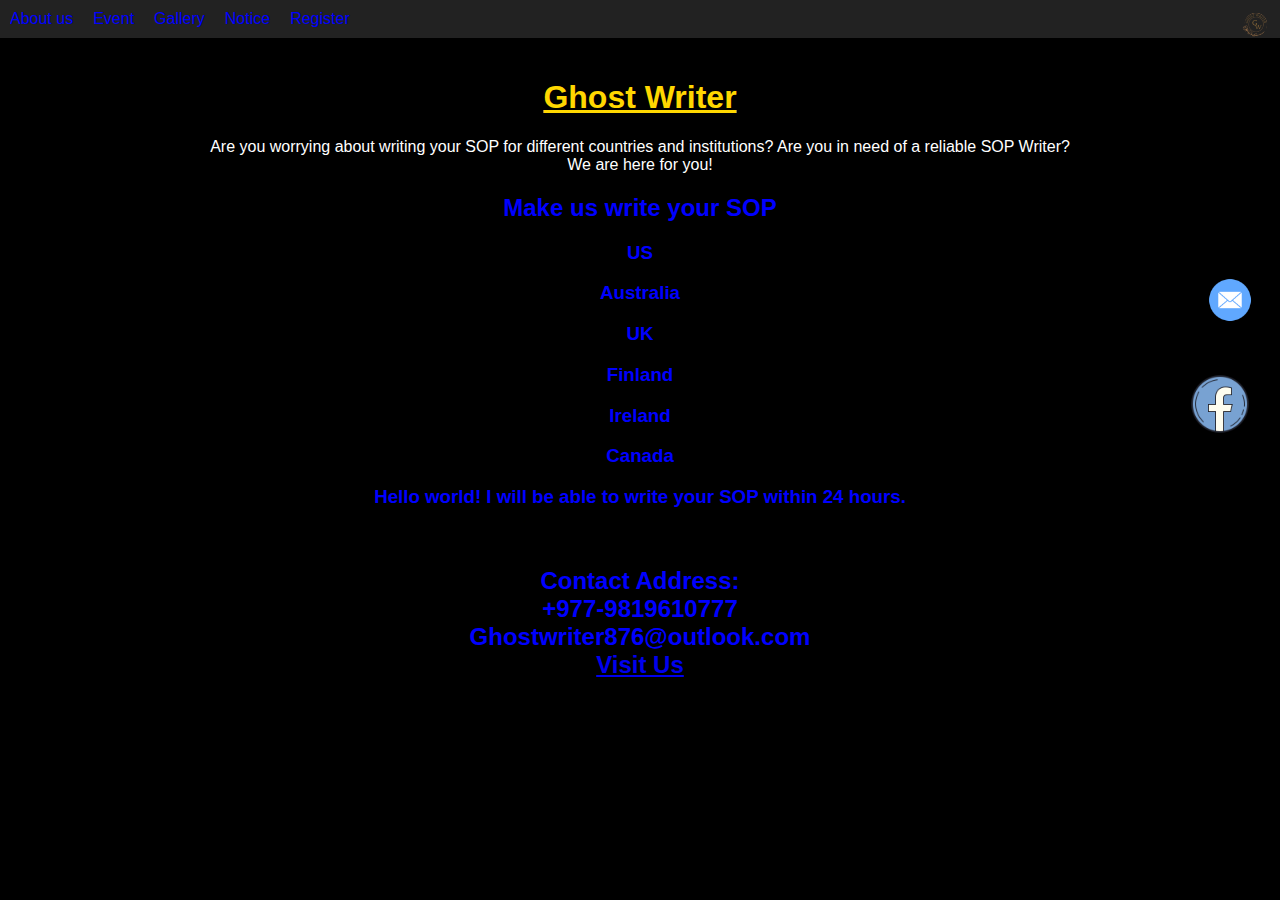
<file: index.html>
<!DOCTYPE html>
<html lang="en">

<head>
    <meta charset="UTF-8">
    <meta name="viewport" content="width=device-width, initial-scale=1.0">
    <title>Ghost Writer</title>
    <style>
        body {
            background-color: black;
            color: blue;
            font-family: Arial, sans-serif;
            margin: 0;
            padding: 0;
        }

        .container {
            text-align: center;
            padding: 20px;
        }

        h1 {
            color: gold;
            text-decoration: underline;
        }

        .social-media {
            position: fixed;
            top: 250px;
            right: 0px;
        }

        .social-media a {
            display: inline-block;
            margin: 10px;
        }

        .social-media img {
            width: 80px;
            height: 80px;
        }

        .footer {
            text-align: center;
            margin-top: 20px;
        }

        .footer p {
            font-size: 12px;
            color: #888;
        }

        .country-list {
            text-align: center;
            margin-top: 20px;
        }

        .country-list ul {
            list-style: none;
            padding: 0;
        }

        .country-list li {
            margin-bottom: 10px;
        }

        .country-list a {
            color: gold;
            text-decoration: none;
        }

        .country-list a:hover {
            text-decoration: underline;
        }

        .header {
            background-color: #222;
            color: blue;
            padding: 10px;
        }

        .header ul {
            list-style: none;
            margin: 0;
            padding: 0;
            overflow: hidden;
        }

        .header li {
            float: left;
            margin-right: 20px;
        }

        .header a {
            color: blue;
            text-decoration: none;
        }

        .header a:hover {
            text-decoration: underline;
        }

        .header img {
            float: right;
            width: 50px;
            height: 50px;
            margin-top: 10px;
        }

        .animated-text {
            color: white;
        }
    </style>
</head>

<body>
    <div class="header">
        <nav class="top-menu">
            <ul>
                <li><a href="about.html">About us</a></li>
                <li><a href="Event.html">Event</a></li>
                <li><a href="gallery.html">Gallery</a></li>
                <li><a href="notice.html">Notice</a></li>
                <li><a href="register.html">Register</a></li>
            </ul>
        </nav>
    </div>

    <div class="container">
        <a class="bxE9D" href="index.html" title="Ghost Writer" aria-label="Home"><img src="ghost.png" alt="jpg" width="50px" height="50px" style="position: absolute; top: 0; right: 0;" data-testid="Gs Logo"</a>
        <h1>Ghost Writer</h1>

        <div class="social-media">
            <a href="mailto:Ghostwriter876@outlook.com?subject=Write my SOP" title="Mail" aria-label="Mail">
                <img src="mail.png" alt="Mail">
            </a><br>
            <a href="https://www.facebook.com/profile.php?id=61555946893120" title="Facebook" aria-label="Facebook">
                <img src="facebook.png" alt="Facebook">
            </a>
        </div>

        <div class="country-list">
            <p class="animated-text">Are you worrying about writing your SOP for different countries and institutions? Are you in need of a reliable SOP Writer?<br>We are here for you!</p>
            <h2>Make us write your SOP</h2>
            <h3>US</h3>
            <h3>Australia</h3>
            <h3>UK</h3>
            <h3>Finland</h3>
            <h3>Ireland</h3>
            <h3>Canada</h3>
        </div>

        <h3>Hello world! I will be able to write your SOP within 24 hours.</h3>
    </div>

    <footer class="footer">
        <h2 class="cont">Contact Address:<br>
            +977-9819610777<br>
            Ghostwriter876@outlook.com<br>
            <a href="https://www.google.com/maps/place/Career+Wings+Putalisadak/">Visit Us</a>
        </h2>
    </footer>

</body>

</html>
</file>
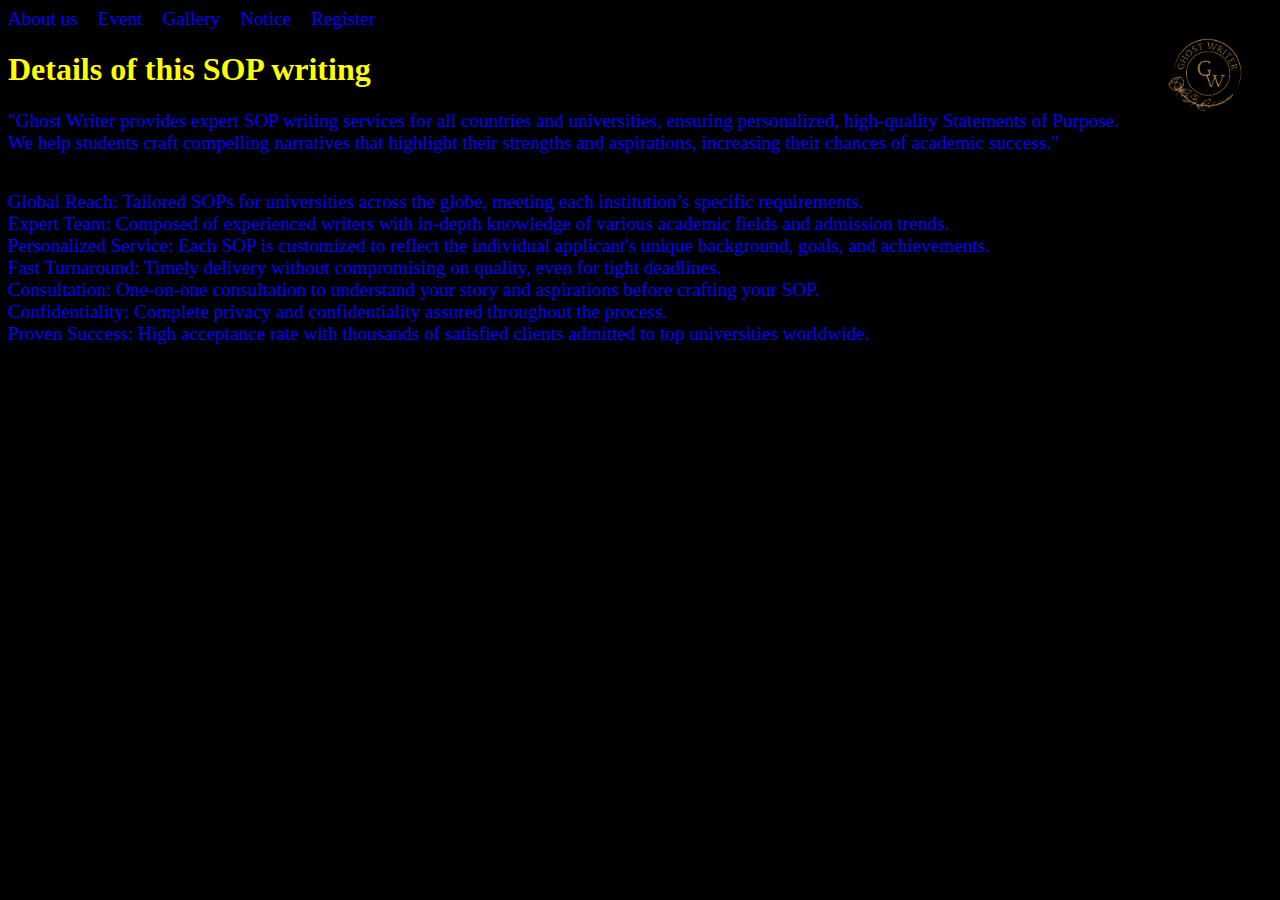
<file: about.html>
<!DOCTYPE html>
<html lang="en">
<head>
    <meta charset="UTF-8">
    <meta name="viewport" content="width=device-width, initial-scale=1.0">
    <title>Document</title>
    <style>
        body{
            background-color: black;
        }
        h1{
            color:yellow;
        }
        .des{
            color: blue;
            font-size:larger ;
        }
        li{
            color: blue;
            font-size: larger;
        }
        .pt{
            color: blue;
            font-size: x-large;
        }


        @media only screen and (max-width: 768px) {

            body {
                font-size: 14px;
            }
            .des {
                font-size: medium;
            }
            li {
                font-size: medium;
            }
            .pt {
                font-size: large;
            }
            img {
                width: 100px;
                height: 100px;
            }
        }

        @media only screen and (max-width: 480px) {

            body {
                font-size: 12px;
            }
            .des {
                font-size: small;
            }
            li {
                font-size: small;
            }
            .pt {
                font-size: medium;
            }
            img {
                width: 50px;
                height: 50px;
            }
        }
        .header ul {
            list-style: none;
            margin: 0;
            padding: 0;
            overflow: hidden;
        }

        .header li {
            float: left;
            margin-right: 20px;
        }

        .header a {
            color: blue;
            text-decoration: none;
        }

        .header a:hover {
            text-decoration: underline;
        }

        .header img {
            float: right;
            width: 50px;
            height: 50px;
            margin-top: 10px;
        }

    </style>
</head>
<body>
    <div class="header">
        <nav class="top-menu">
            <ul>
                <li><a href="about.html">About us</a></li>
                <li><a href="Event.html">Event</a></li>
                <li><a href="gallery.html">Gallery</a></li>
                <li><a href="notice.html">Notice</a></li>
                <li><a href="register.html">Register</a></li>
            </ul>
        </nav>
    </div>
    <h1>Details of this SOP writing</h1>
    <p class="des">"Ghost Writer provides expert SOP writing services for all countries and universities, ensuring personalized, high-quality Statements of Purpose.<br> We help students craft compelling narratives that highlight their strengths and aspirations, increasing their chances of academic success."</p>
    <div class="pt"></div><br>

        <li>Global Reach: Tailored SOPs for universities across the globe, meeting each institution’s specific requirements.</li>
        <li>Expert Team: Composed of experienced writers with in-depth knowledge of various academic fields and admission trends.</li>
        <li>Personalized Service: Each SOP is customized to reflect the individual applicant's unique background, goals, and achievements.</li>
        <li>Fast Turnaround: Timely delivery without compromising on quality, even for tight deadlines.</li>
        <li>Consultation: One-on-one consultation to understand your story and aspirations before crafting your SOP.</li>
        <li>Confidentiality: Complete privacy and confidentiality assured throughout the process.</li>
        <li>Proven Success: High acceptance rate with thousands of satisfied clients admitted to top universities worldwide.</li>
    <a class="bxE9D" href="index.html" title="Ghost Writer" aria-label="Home"><img src="ghost.png" alt="jpg" width="150px" height="150px" style="position: absolute; top: 0; right: 0;" data-testid="Gs Logo"</a>
    

</body>
</html>
</file>
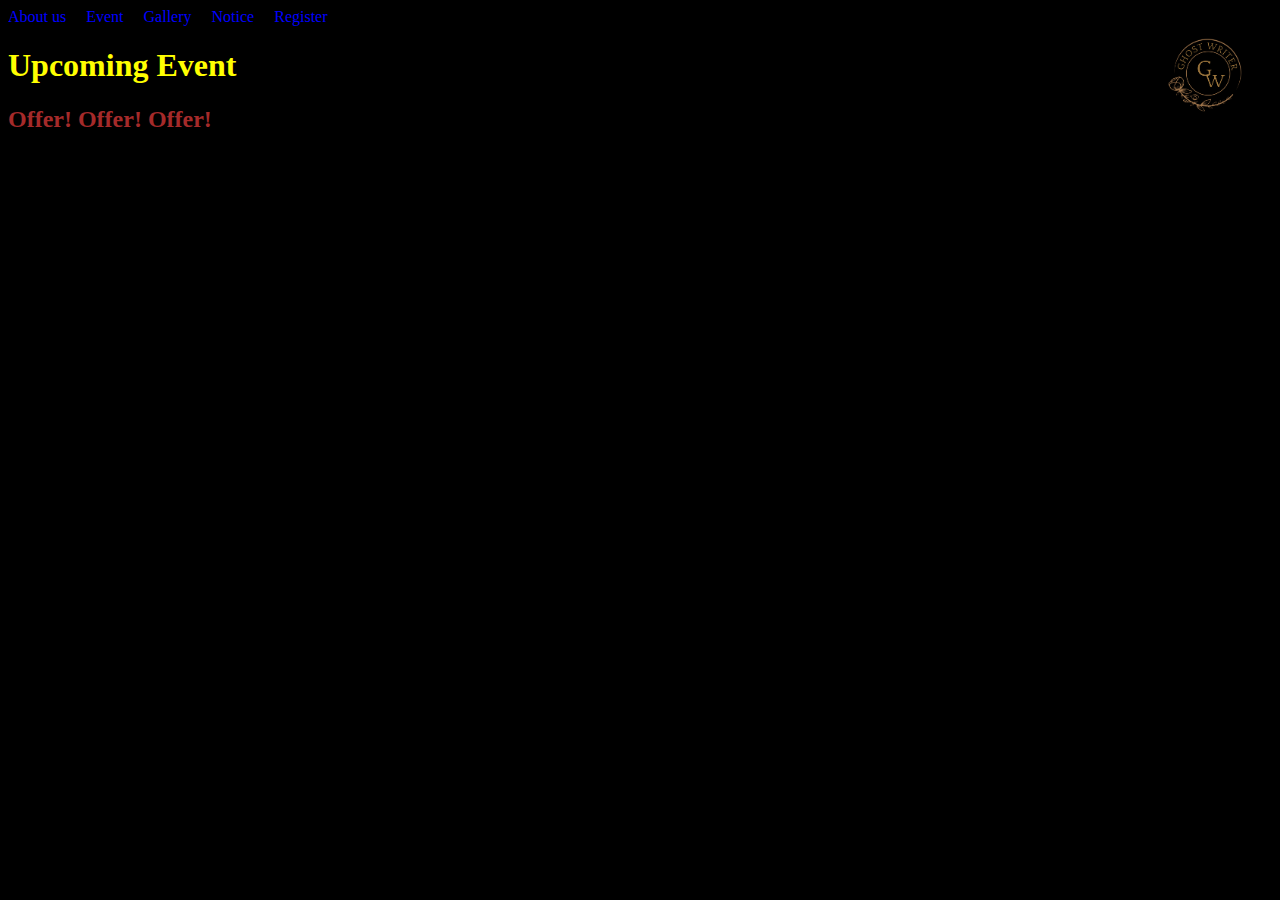
<file: Event.html>
<!DOCTYPE html>
<html lang="en">
<head>
    <meta charset="UTF-8">
    <meta name="viewport" content="width=device-width, initial-scale=1.0">
    <title>Document</title>
    <style>
        body{
            background-color: black;
        }
        h1{
            color: yellow;
        }
        h2{
            color: brown;
        }


        @media only screen and (max-width: 768px) {

            body {
                font-size: 14px;
            }
            h1 {
                font-size: 24px;
            }
            h2 {
                font-size: 18px;
            }
            img {
                width: 100px;
                height: 100px;
            }
        }

        @media only screen and (max-width: 480px) {

            body {
                font-size: 12px;
            }
            h1 {
                font-size: 18px;
            }
            h2 {
                font-size: 14px;
            }
            img {
                width: 50px;
                height: 50px;
            }
        }
       .header ul {
            list-style: none;
            margin: 0;
            padding: 0;
            overflow: hidden;
        }

        .header li {
            float: left;
            margin-right: 20px;
        }

        .header a {
            color: blue;
            text-decoration: none;
        }

        .header a:hover {
            text-decoration: underline;
        }

        .header img {
            float: right;
            width: 50px;
            height: 50px;
            margin-top: 10px;
        }

    </style>
</head>
<body>
    <div class="header">
        <nav class="top-menu">
            <ul>
                <li><a href="about.html">About us</a></li>
                <li><a href="Event.html">Event</a></li>
                <li><a href="gallery.html">Gallery</a></li>
                <li><a href="notice.html">Notice</a></li>
                <li><a href="register.html">Register</a></li>
            </ul>
           
        </nav>
    </div>
    <h1>Upcoming Event</h1>
    <h2>Offer! Offer! Offer!</h2>

    <a class="bxE9D" href="index.html" title="Ghost Writer" aria-label="Home"><img src="ghost.png" alt="jpg" width="150px" height="150px" style="position: absolute; top: 0; right: 0;" data-testid="Gs Logo"</a>

</body>
</html>
</file>
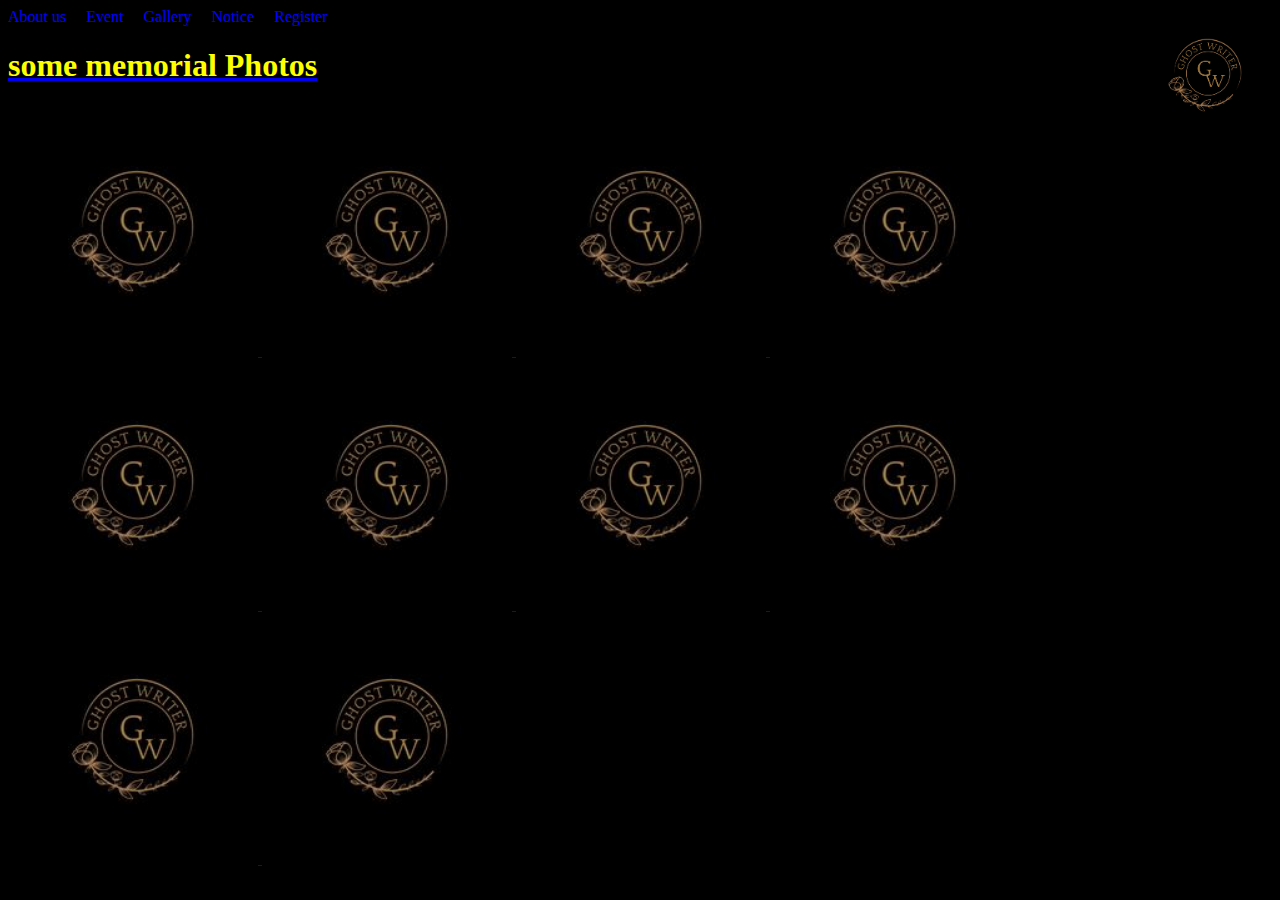
<file: gallery.html>
<!DOCTYPE html>
<html lang="en">
<head>
    <meta charset="UTF-8">
    <meta name="viewport" content="width=device-width, initial-scale=1.0">
    <title>Document</title>
    <style>
        body{
            background-color: black;
        }
        h1{
            color: yellow;
        }


        @media only screen and (max-width: 768px) {

            body {
                font-size: 14px;
            }
            h1 {
                font-size: 24px;
            }
            img {
                width: 100px;
                height: 100px;
            }
        }

        @media only screen and (max-width: 480px) {

            body {
                font-size: 12px;
            }
            h1 {
                font-size: 18px;
            }
            img {
                width: 50px;
                height: 50px;
            }
        }
        .header ul {
            list-style: none;
            margin: 0;
            padding: 0;
            overflow: hidden;
        }

        .header li {
            float: left;
            margin-right: 20px;
        }

        .header a {
            color: blue;
            text-decoration: none;
        }

        .header a:hover {
            text-decoration: underline;
        }

        .header img {
            float: right;
            width: 50px;
            height: 50px;
            margin-top: 10px;
        }

    </style>
</head>
<body>
    <div class="header">
        <nav class="top-menu">
            <ul>
                <li><a href="about.html">About us</a></li>
                <li><a href="Event.html">Event</a></li>
                <li><a href="gallery.html">Gallery</a></li>
                <li><a href="notice.html">Notice</a></li>
                <li><a href="register.html">Register</a></li>
            </ul>
        </nav>
    </div>
     <a class="bxE9D" href="index.html" title="Ghost Writer" aria-label="Home"><img src="ghost.png" alt="jpg" width="150px" height="150px" style="position: absolute; top: 0; right: 0;" data-testid="Gs Logo"</a>
    <h1>some memorial Photos</h1>
    <img src="gs.jpg" alt="" height="250px" width="250px">
    <img src="gs.jpg" alt="" height="250px" width="250px">
    <img src="gs.jpg" alt="" height="250px" width="250px">
    <img src="gs.jpg" alt="" height="250px" width="250px">            
    <img src="gs.jpg" alt="" height="250px" width="250px">
    <img src="gs.jpg" alt="" height="250px" width="250px">
    <img src="gs.jpg" alt="" height="250px" width="250px">
    <img src="gs.jpg" alt="" height="250px" width="250px">
    <img src="gs.jpg" alt="" height="250px" width="250px">
    <img src="gs.jpg" alt="" height="250px" width="250px">
   

</body>
</html>
</file>
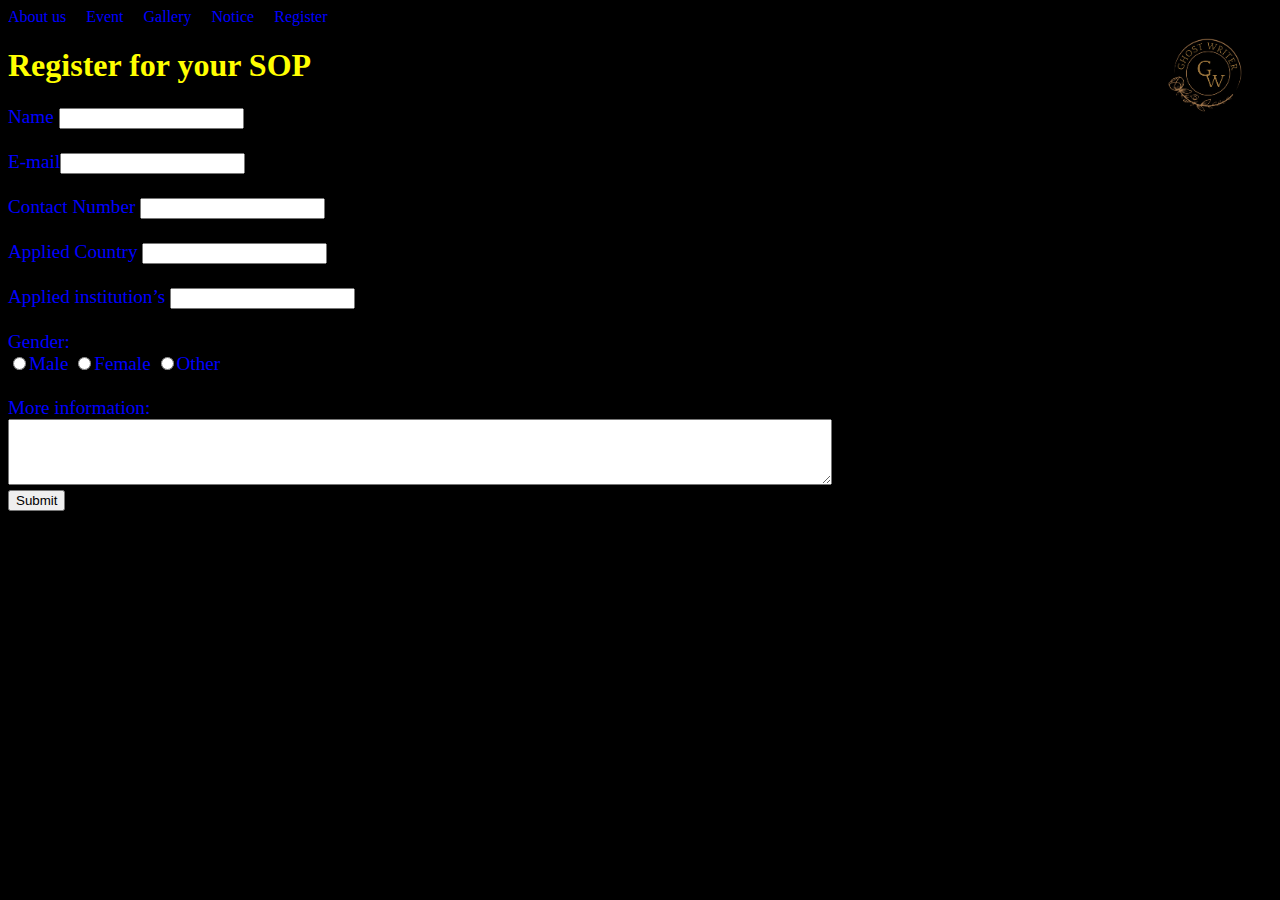
<file: register.html>
<!DOCTYPE html>
<html lang="en">
<head>
    <meta charset="UTF-8">
    <meta name="viewport" content="width=device-width, initial-scale=1.0">
    <title>Document</title>
    <style>
        body{
            background-color: black;
        }
        h1{
            color: yellow;
        }
        form{
            color: blue;
            font-size: larger;
        }


        @media only screen and (max-width: 768px) {

            body {
                font-size: 14px;
            }
            h1 {
                font-size: 24px;
            }
            form {
                font-size: 18px;
            }
            input[type="text"], input[type="email"], input[type="number"], textarea {
                width: 80%;
            }
            button {
                width: 50%;
            }
            img {
                width: 100px;
                height: 100px;
            }
        }

        @media only screen and (max-width: 480px) {
            /* For mobile phones */
            body {
                font-size: 12px;
            }
            h1 {
                font-size: 18px;
            }
            form {
                font-size: 16px;
            }
            input[type="text"], input[type="email"], input[type="number"], textarea {
                width: 90%;
            }
            button {
                width: 70%;
            }
            img {
                width: 50px;
                height: 50px;
            }
        }
        .header ul {
            list-style: none;
            margin: 0;
            padding: 0;
            overflow: hidden;
        }

        .header li {
            float: left;
            margin-right: 20px;
        }

        .header a {
            color: blue;
            text-decoration: none;
        }

        .header a:hover {
            text-decoration: underline;
        }

        .header img {
            float: right;
            width: 50px;
            height: 50px;
            margin-top: 10px;
        }
    </style>
</head>
<body>
    <div class="header">
        <nav class="top-menu">
            <ul>
                <li><a href="about.html">About us</a></li>
                <li><a href="Event.html">Event</a></li>
                <li><a href="gallery.html">Gallery</a></li>
                <li><a href="notice.html">Notice</a></li>
                <li><a href="register.html">Register</a></li>
            </ul>
        </nav>
    </div>
    <h1>Register for your SOP </h1>
    <form>
        Name <input type="text" name="name" maxlength="20"><br><br>
        E-mail<input type="email" name="email"><br><br>
        Contact Number <input type="number" name="number" maxlength="10"><br><br>
        Applied Country <input type="text" name="country" maxlength="20"><br><br>
        Applied institution’s <input type="text" name="Institution" maxlength="20"><br><br>
       Gender:<br>
        <input type="radio" name="r1" value="Male">Male
        <input type="radio" name="r1" value="Female">Female
        <input type="radio" name="r1" value="Other">Other<br><br>
        More information:<br>
        <textarea rows="4" cols="100"></textarea>
  
    </form>
    <button>Submit</button>
    
    
    <a class="bxE9D" href="index.html" title="Ghost Writer" aria-label="Home"><img src="ghost.png" alt="jpg" width="150px" height="150px" style="position: absolute; top: 0; right: 0;" data-testid="Gs Logo"</a>

</body>
</html>
</file>
